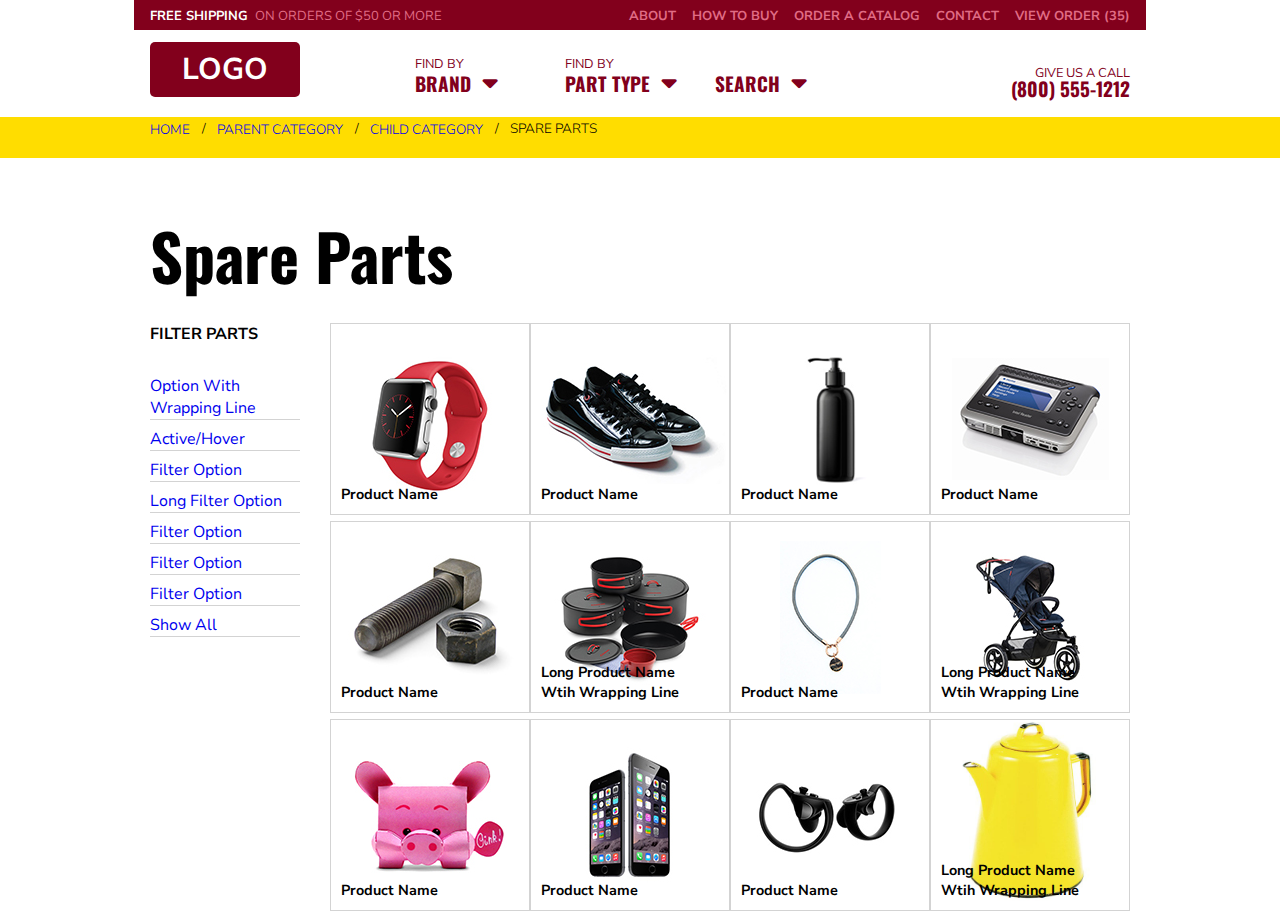
<file: index.html>
<!doctype html>
<html lang="en">
  <head>
    <!-- Required meta tags -->
    <meta charset="utf-8">
    <meta name="viewport" content="width=device-width, initial-scale=1">
    <title>Company Name</title>
    <link href="https://stackpath.bootstrapcdn.com/font-awesome/4.7.0/css/font-awesome.min.css" rel="stylesheet">
    <link rel="stylesheet" href="assets/css/style.css">
  </head>
  <body>
    <!-- Navbar -->
    <div id="backContainer">
        <div id="background1"></div>
        <div id="background2"></div>
    </div>

    <div class="navContainer">
        <div class="saleBox">
            <p id="shipping" class="nunito">FREE SHIPPING</p> 
            <p class="nunito">ON ORDERS OF $50 OR MORE</p>
        </div>

        <div class="topnav nunito" id="navBar">
            <div id="logo"><a href="#" >LOGO</a></div>
            <a href="#">ABOUT</a>
            <a href="#">HOW TO BUY</a>
            <a href="#">ORDER A CATALOG</a>
            <a href="#">CONTACT</a>
            <a href="#">VIEW ORDER (35)</a>
            <a href="javascript:void(0);" class="icon" onclick="">
                <i class="fa fa-bars"></i>
            </a>
        </div>
    </div>

    <!-- Search Bar -->

    <div class="searchContainer">
            <div class="searchLogo">
                <div class="nunito logoBox">LOGO</div>
            </div>
            <div class="searchBar">
                <div class="searchBarBox">
                    <button="dropbtn">
                        <p class="nunito">FIND BY</p>
                        <p class="oswald">BRAND
                            <i class="fa fa-caret-down"></i>
                        </p> 
                    </button>
                </div>
                <div class="searchBarBox"> 
                    <button="dropbtn">
                        <p class="nunito">FIND BY</p>
                        <p class="oswald">PART TYPE
                            <i class="fa fa-caret-down"></i>
                        </p>
                    </button>
                </div>
                <div class="searchBarBox">
                    <button="dropbtn">
                        <p class="oswald">SEARCH
                            <i class="fa fa-caret-down" id="arrow"></i>
                            <i class="fa fa-search" id="magnify"></i>
                        </p>   
                    </button>
                </div>
            </div>
            <div class="contactNum">
                <p class="nunito">GIVE US A CALL</p>
                <p class="oswald">(800) 555-1212</p>
            </div>
        </div>
    
        <!-- BreadCrumb -->
        <div class="breadContainer">
            <ul class="breadCrumb nunito">
                <li><a href="#">HOME</a></li>
                <li><a href="#">PARENT CATEGORY</a></li>
                <li><a href="#">CHILD CATEGORY</a></li>
                <li>SPARE PARTS</li>
            </ul>
        </div>

        <!-- Spare Parts Header -->
        <div class="headerTitle">
            <h1 class="oswald">Spare Parts</h1>
        </div>
    
        <!-- main content -->
        <div class="productContainer">
            <!-- sidebar -->
            <div class="sidebar">
                <h4 class="nunito">FILTER PARTS</h4>
                <ul class="nunito">
                    <li><a href="#">Option With Wrapping Line</a></li>
                    <li><a href="#">Active/Hover</a></li>
                    <li><a href="#">Filter Option</a></li>
                    <li><a href="#">Long Filter Option</a></li>
                    <li><a href="#">Filter Option</a></li>
                    <li><a href="#">Filter Option</a></li>
                    <li><a href="#">Filter Option</a></li>
                    <li><a href="#">Show All</a></li>
                </ul>
            </div>
            <!-- Product View -->
            <div class="productView nunito">
                <div class="box box1"><p>Product Name</p></div>
                <div class="box box2"><p>Product Name</p></div>
                <div class="box box3"><p>Product Name</p></div>
                <div class="box box4"><p>Product Name</p></div>
                <div class="box box5"><p>Product Name</p></div>
                <div class="box box6"><p>Long Product Name Wtih Wrapping Line</p></div>
                <div class="box box7"><p>Product Name</p></div>
                <div class="box box8"><p>Long Product Name Wtih Wrapping Line</p></div>
                <div class="box box9"><p>Product Name</p></div>
                <div class="box box10"><p>Product Name</p></div>
                <div class="box box11"><p>Product Name</p></div>
                <div class="box box12"><p>Long Product Name Wtih Wrapping Line</p></div>
            </div>
        </div>

    <script src="http://code.jquery.com/jquery-3.3.1.js"></script>
    <script src="assets/js/app.js"></script>
  </body>
</html>
</file>
<file: assets/css/style.css>
@import url('https://fonts.googleapis.com/css?family=Nunito+Sans:300,700|Oswald:400,700');
/*
font-family: 'Oswald', sans-serif;
font-family: 'Nunito Sans', sans-serif;
*/
/****** GENERAL ******/

* {
    margin: 0;
    padding: 0;
    }

.oswald{
    font-family: 'Oswald', sans-serif;
}

.nunito{
    font-family: 'Nunito Sans', sans-serif;
}

/****** NAVBAR ******/

#backContainer {
    margin: 0 auto;
    position: relative;
    width: 1315px;
}

#background1 {
    background: #b20127;
    float: left;
    height: 30px;
    position: relative;
    width: 480px;
    z-index: 1;
	-webkit-transform: skew(45deg);
       -moz-transform: skew(45deg);
        -ms-transform: skew(45deg);
         -o-transform: skew(45deg);
            transform: skew(45deg);	
}

#background2 {
    background: #82001c;
    height: 30px;
    margin: 0 0 0 auto;
    width: 80%;
    -webkit-transform: skew(-45deg);
       -moz-transform: skew(-45deg);
        -ms-transform: skew(-45deg);
         -o-transform: skew(-45deg);
            transform: skew(-45deg);
}

.navContainer {
    left: 0;
    height: 30px;
    margin: 0 auto;
    max-width: 980px;
    position: absolute;
    right: 0;
    top: 0;
    width: 100%;
    z-index: 2;
}

.saleBox p{
    color: #e06c85;
    display: block;
    float: left;
    font-size: 13px;
    padding: 7px 7px 7px 0;
}

#shipping {
    color: white;
    font-weight: 700;
}

.topnav {
    overflow: hidden;
    float: right;
  }
  
.topnav a {
    color: #e06c85;
    display: block;
    float: left;
    font-size: 13px;
    font-weight: 700;
    padding: 7px 0px 7px 16px;
    text-align: center;
    text-decoration: none;
}

.topnav a:hover {
    color: white;
}

.active {
    background-color: #82001c;
    color: white;
}

.topnav .icon {
    display: none;
    font-size: 25px;
}

#logo {
    display: none;
}

/****** SEARCH BAR ******/

.searchContainer {
    display: table;
    height: 77px;
    line-height: 1em;
    max-width: 980px;
    width: 100%;
    margin: 0 auto;
}

.searchLogo {
    display: table-cell;
    /*border: 1px solid black;*/
    text-align: center;
    vertical-align: bottom;
    width: 160px;
}

.searchLogo div{
    background: #82001c;
    border-radius: 5px;
    color: white;
    font-size: 30px;
    font-weight: 700;
    height: 35px;
    padding-top: 20px;
    width: 150px;
    margin: 0;
}

.searchBar {
    /*border: 1px solid black;*/
    color: #82001c;
    display: table;
    height: 77px;
    margin: 0 auto;
    text-align: center;
    width: 450px;
    vertical-align: middle;
}

.searchBarBox {
    display: table-cell;
    height: 77px;
    text-align: left;
    width: 115px;
    vertical-align: bottom;
}

.searchBarBox p.nunito {
    font-size: .8em;
}

.searchBarBox p.oswald {
    font-size: 1.2em;
    font-weight: 700;
}

#magnify {
    display: none;
}

.searchBarBox i {
    font-size: 1.3em;
    font-weight: 700;
    padding: 0 0 0 7px;
}

.contactNum {
    color: #82001c;
    /*border: 1px solid black;*/
    display: table-cell;
    width: 160px;
    vertical-align: bottom;
}

.contactNum p.nunito{
    float: right;
    font-size: .8em;
}

.contactNum p.oswald{
    float: right;
    font-size: 1.2em;
    font-weight: 700;
}

/****** BREAD CRUMB ******/

.breadContainer {
    background: #ffdd00;
    font-weight: 300;
    height: 41px;
    margin: 20px 0 0 0;
    width: 100%;
    
}

.breadCrumb {
    height: 41px;
    margin: 0 auto 0 auto;
    max-width: 980px;
    width: 100%;
    
}

ul.breadCrumb {
    list-style: none;
    vertical-align: middle;
}

ul.breadCrumb li {
    display: inline;
    font-size: .85em;  
}

ul.breadCrumb li+li:before {
    padding: 8px;
    color: black;
    content: "/\00a0";
}

ul.breadCrumb li a {
    text-decoration: none;
    vertical-align: middle;
}

ul.breadCrumb li a:hover {
    color: #01447e;
    text-decoration: underline;
}

@media screen and (max-width: 768px) {

    .breadContainer {
        margin-top: 0;
    }
}

@media screen and (max-width: 426px) {

    ul.breadCrumb li {
        font-size: .65em;  
    }
}

/****** SIDEBAR ******/

.productContainer {
    max-width: 980px;
    width: 100%;
    margin: 15px auto 0 auto;
}

.sidebar {
    float: left;
    max-width: 180px;
}

.sidebar ul {
    list-style: none;
    margin: 30px 30px 0 0;
}

.sidebar ul li{
    border-bottom: 1px solid lightgray;
    margin: 8px 0 8px 0;
    text-decoration: none;
}

.sidebar ul li a{
    text-decoration: none;
}

/****** PRODUCT DISPLAY ******/

.headerTitle {
    height: 100px;
    margin: 50px auto 0 auto;
    max-width: 980px;
    
}

.headerTitle h1{
    font-size: 4em;
}

.productView {
    display: table;
    height: 570px;
    margin: 0 auto 0 auto;
    width: 800px;
}

.box {
    display: inline-block;
    height: 190px;
    width: 198px;
    border: 1px solid lightgray;
    position: relative;
}

.box p{
    position: absolute;
    word-wrap: normal;
    bottom: 10px;
    left: 10px;
    font-size: .9em;
    font-weight: 700;
    width: 150px;
}

.box1 {
    background: url("../img/1.jpg") no-repeat center;
}

.box2 {
    background: url("../img/lupe-fiasco-product-red-converse-all-star-01.jpg") no-repeat center;
}

.box3 {
    background: url("../img/Layer\ 50.jpg") no-repeat center;
}

.box4 {
    background: url("../img/1358338402Intel_Reader_ProductShot.jpg") no-repeat center;
}

.box5 {
    background: url("../img/1467966472-logo-img-product-db.jpg") no-repeat center;
}

.box6 {
    background: url("../img/products-camp-kitchen-thumb.jpg") no-repeat center;
}

.box7 {
    background: url("../img/DSC_5994.jpg") no-repeat center;
}

.box8 {
    background: url("../img/phil-teds-sport-inline-auto-stop-stroller-in-midnight-3-4-view_product_large.jpg") no-repeat center;
}

.box9 {
    background: url("../img/oink-final.jpg") no-repeat center;
}

.box10 {
    background: url("../img/iPhone6_34FR_SpGry_iPhone6plus_34FL_SpGry_Homescreen_HERO.jpg") no-repeat center;
}

.box11 {
    background: url("../img/oculus-touch-product-394x263-c.jpg") no-repeat center;
}

.box12 {
    background: url("../img/design_of_useful_things.jpg") no-repeat center;
    background-size: cover;
}

@media screen and (max-width: 1314px){
    
    /*** TOP NAVBAR ***/
    #backContainer {
        display: none;
    }
    
    .navContainer {
        background: #82001c;
        width: 100%;
        padding: 0 16px;
    }

    /*** SEARCH BAR ***/
    .searchContainer {
        margin: 20px auto 0 auto;
    }
}

@media (max-width: 1000px) {
    
    /*** SIDEBAR ***/
    .headerTitle {
        text-align: center;
    }
    .sidebar {
        display: none;
    }
}

@media screen and (max-width: 805px) {
    
    /*** TOP NAVBAR ***/
    .saleBox {
        display: none;
    }

    .topnav {
        padding-right: 16px;
    }

    /*** SEARCH BAR ***/
    .searchLogo {
        display: none;
    }
}

@media screen and (max-width: 768px) {
    
    /*** TOP NAVBAR ***/
    .navContainer{
        margin: 0;
        padding: 0;
    }

    .topnav {
        background: #82001c;
        left: 0;
        position: absolute;
        max-width: 768px;
        padding: 0;
        right: 0;
        width: 100%;
        height: 47.5px;
    }

    .topnav a {
        display: none;
    }

    .topnav a.icon {
        float: left;
        display: block;
        padding-left: 16px;
    }
    
    .topnav.responsive {position: relative;}
    .topnav.responsive .icon {
        position: absolute;
        left: 16px;
        top: 0;
    }
    .topnav.responsive a {
        float: none;
        display: block;
        text-align: center;
    }

    /*** SEARCH BAR ***/
    .contactNum {
        display: none;
    }

    #arrow {
        display: none;
        font-weight: normal;
    }

    #magnify {
        display: initial;
    }

    .searchContainer {
        background: #b20127;
        padding: 20px 0 30px 0;
        width: 100%;
    }

    .searchBar {
        color: white;
        display: table;
        margin: 0 auto;
        text-align: center;
        width: 100%;
        vertical-align: middle;
    }
    
    .searchBarBox {
        display: table-cell;
        text-align: center;
        width: 106px;
        vertical-align: bottom;
    } 

    /*** PRODUCT DISPLAY ***/
    .productView {
        width: 600px;
        height: 760px;
    }

}

@media (max-width: 600px) {

    /*** PRODUCT DISPLAY ***/
    .productView {
        width: 320px;
        overflow: hidden;
    }

    .box {
        height: 190px;
        width: 158px;
        border: none;
    }

    .headerTitle {
        display: none;
    }
}

@media screen and (max-width: 426px) {
    
    /*** SEARCH BAR ***/
    .searchContainer {
        max-width: 425px;
        padding: 0px 0 15px 0;
        width: 100%;
    }

    .searchBarBox {
        padding-left: 4%;
        text-align: left;
    }
    
    .searchBarBox p.oswald {
        font-size: 1em;
    }
    
    .searchBarBox i {
        font-size: 1em;
        padding: 0 0 0 5px;
    }
}
</file>
